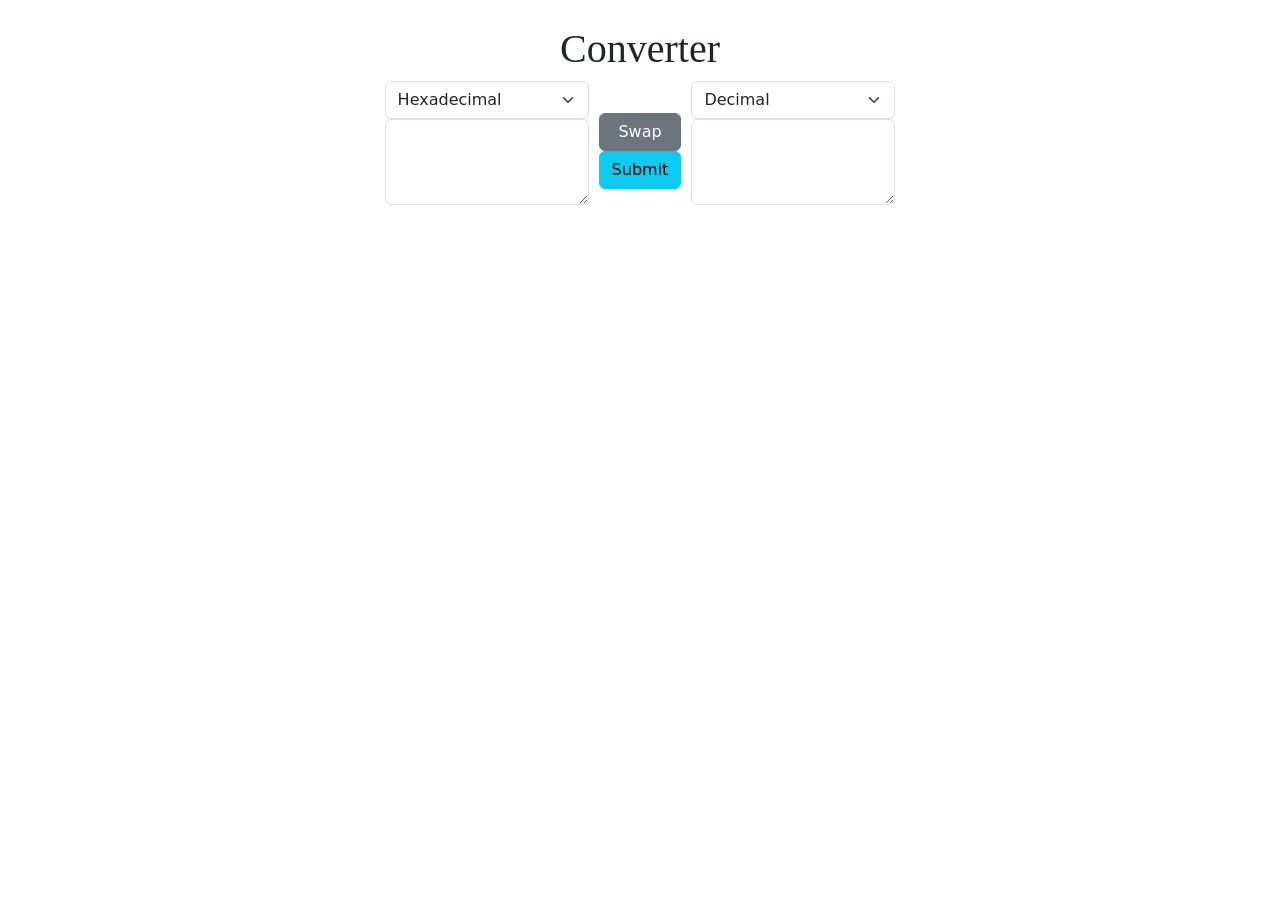
<file: index.html>
<!DOCTYPE html>
<html>
    <head>
        <meta charset="utf-8">
        <meta http-equiv="X-UA-Compatible" content="IE=edge">
        <title>JavaScript Project</title>
        <meta name="description" content="">
        <meta name="viewport" content="width=device-width, initial-scale=1">
        <!-- CSS only -->
        <link href="https://cdn.jsdelivr.net/npm/bootstrap@5.2.2/dist/css/bootstrap.min.css" rel="stylesheet" integrity="sha384-Zenh87qX5JnK2Jl0vWa8Ck2rdkQ2Bzep5IDxbcnCeuOxjzrPF/et3URy9Bv1WTRi" crossorigin="anonymous">
        <!-- JavaScript Bundle with Popper -->
        <script src="https://cdn.jsdelivr.net/npm/bootstrap@5.2.2/dist/js/bootstrap.bundle.min.js" defer integrity="sha384-OERcA2EqjJCMA+/3y+gxIOqMEjwtxJY7qPCqsdltbNJuaOe923+mo//f6V8Qbsw3" crossorigin="anonymous"></script>
        <link rel="stylesheet" href="convertor.css">
    </head>
    <body>
        <div class="container">
            <h1>Converter</h1>
            <div class="myContainer">
                <div class="input">
                    <select id="inputFormat" class="form-select" aria-label="Default select example">
                        <option value="4" selected>Hexadecimal</option>
                        <option value="3">Decimal</option>
                        <option value="2">Octal</option>
                        <option value="1">Binary</option>
                    </select>
                    <div class="mb-3">
                        <textarea id="input" class="form-control" id="exampleFormControlTextarea1" rows="3"></textarea>
                    </div>
                </div>
                <div class="buttons">
                    <button type="button" class="btn btn-secondary" onclick="mySwap()">Swap</button>
                    <button type="button" class="btn btn-info" onclick="mySubmit()">Submit</button>
                </div>
                <div class="output">
                    <select id="outputFormat" class="form-select" aria-label="Default select example">
                        <option value="4">Hexadecimal</option>
                        <option value="3" selected>Decimal</option>
                        <option value="2">Octal</option>
                        <option value="1">Binary</option>
                    </select>
                    <div class="mb-3">
                        <textarea id="output" class="form-control" id="exampleFormControlTextarea1" rows="3"></textarea>
                    </div>
                </div>
            </div>
        </div>
        <script src="convertor.js"></script>
    </body>
</html>
</file>
<file: convertor.css>
body{
   padding-top: 25px;
}
h1{
   font-family: Cambria, Cochin, Georgia, Times, 'Times New Roman', serifs;
   text-align: center;
}
.myContainer{
   display: flex;
   justify-content: center;
}

.buttons{
   display: flex;
   flex-direction: column;
   justify-content: center;
   margin: 10px;
}
</file>
